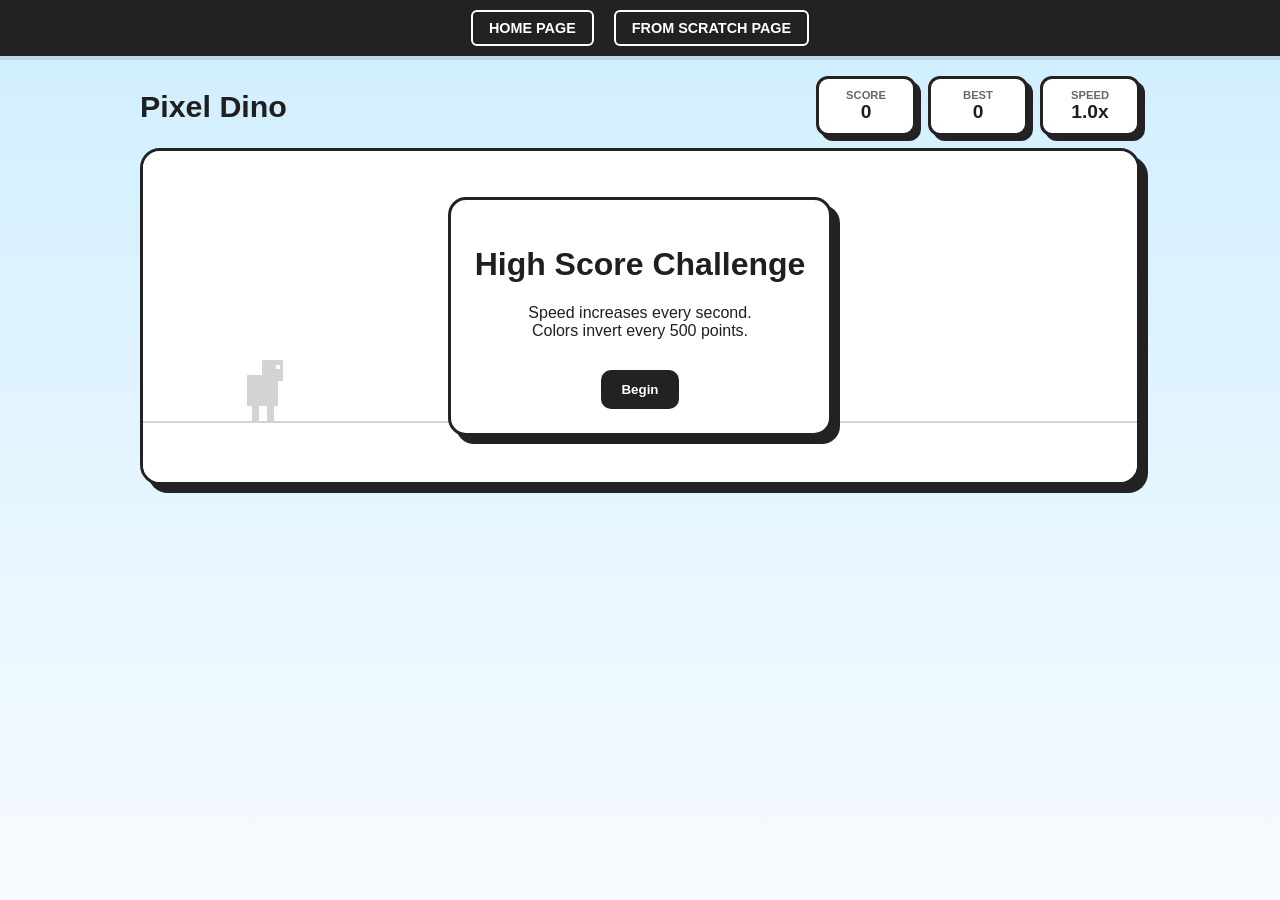
<file: AIGame.html>
<!DOCTYPE html>
<html lang="en">
<head>
  <meta charset="UTF-8" />
  <meta name="viewport" content="width=device-width, initial-scale=1.0" />
  <title>Pixel Dino Runner - High Score Edition</title>
  <style>
    * { box-sizing: border-box; transition: filter 0.5s ease; }
    
    body {
      margin: 0; font-family: Arial, sans-serif;
      background: linear-gradient(to bottom, #cfeeff, #f7fbff);
      color: #1f1f1f; min-height: 100vh;
      display: flex; flex-direction: column; align-items: center; padding: 0;
    }
    
    /* NEW NAVIGATION BAR STYLES */
    .nav-bar {
      width: 100%;
      background: #222;
      padding: 10px 20px;
      display: flex;
      justify-content: center;
      gap: 20px;
      box-shadow: 0 4px 0 rgba(0,0,0,0.1);
      z-index: 100;
      margin-bottom: 20px;
    }

    .nav-link {
      color: #fff;
      text-decoration: none;
      font-weight: 800;
      font-size: 0.9rem;
      text-transform: uppercase;
      padding: 8px 16px;
      border: 2px solid #fff;
      border-radius: 6px;
      transition: all 0.2s;
    }

    .nav-link:hover {
      background: #fff;
      color: #222;
    }

    .inverted { filter: invert(100%) hue-rotate(180deg); background: #000; }
    
    .shell { width: min(1000px, 96vw); padding-bottom: 40px; }
    .topbar { display: flex; justify-content: space-between; align-items: center; gap: 12px; flex-wrap: wrap; margin-bottom: 12px; }
    .title { font-size: 1.9rem; font-weight: 900; }
    
    .hud { display: flex; gap: 12px; }
    .hud-box { 
      min-width: 100px; 
      background: #fff; 
      border: 3px solid #222; 
      border-radius: 12px; 
      box-shadow: 5px 5px 0 #222; 
      padding: 10px; 
      text-align: center; 
    }
    .hud-label { font-size: 0.7rem; text-transform: uppercase; color: #666; font-weight: bold; }
    .hud-value { font-size: 1.2rem; font-weight: 800; }
    
    .game-wrap { position: relative; background: #fff; border: 3px solid #222; border-radius: 20px; overflow: hidden; box-shadow: 8px 8px 0 #222; }
    canvas { display: block; width: 100%; height: auto; image-rendering: pixelated; }
    
    .overlay { position: absolute; inset: 0; background: rgba(255,255,255,0.8); display: flex; align-items: center; justify-content: center; text-align: center; z-index: 10; }
    .hidden { display: none; }
    .card { max-width: 400px; background: #fff; border: 3px solid #222; border-radius: 18px; padding: 24px; box-shadow: 8px 8px 0 #222; }
    .button { margin-top: 14px; background: #222; color: #fff; border: none; padding: 12px 20px; border-radius: 10px; font-weight: 800; cursor: pointer; }
  </style>
</head>
<body>

  <nav class="nav-bar">
    <a href="index.html" class="nav-link">Home Page</a>
    <a href="FromScratch.html" class="nav-link">From Scratch Page</a>
  </nav>

  <div class="shell">
    <div class="topbar">
      <div class="title">Pixel Dino</div>
      <div class="hud">
        <div class="hud-box"> <div class="hud-label">Score</div> <div class="hud-value" id="score">0</div> </div>
        <div class="hud-box"> <div class="hud-label">Best</div> <div class="hud-value" id="bestScore">0</div> </div>
        <div class="hud-box"> <div class="hud-label">Speed</div> <div class="hud-value" id="speedDisp">1.0x</div> </div>
      </div>
    </div>
    <div class="game-wrap" id="mainGameWrap">
      <canvas id="game" width="960" height="320"></canvas>
      <div class="overlay" id="startOverlay">
        <div class="card">
          <h1>High Score Challenge</h1>
          <p>Speed increases every second.<br>Colors invert every 500 points.</p>
          <button class="button" id="startBtn">Begin</button>
        </div>
      </div>
      <div class="overlay hidden" id="gameOverOverlay">
        <div class="card">
          <h1>Game Over</h1>
          <p id="gameOverMsg"></p>
          <button class="button" id="restartBtn">Try Again (R)</button>
        </div>
      </div>
    </div>
  </div>

  <script>
    const canvas = document.getElementById("game");
    const ctx = canvas.getContext("2d");
    const scoreEl = document.getElementById("score");
    const bestEl = document.getElementById("bestScore");
    const speedEl = document.getElementById("speedDisp");
    const gameWrap = document.getElementById("mainGameWrap");

    const WIDTH = 960, HEIGHT = 320, GROUND_LINE = 262;
    const GRAVITY = 0.8, JUMP_FORCE = -15;
    const D_W = 52, D_H = 60;
    const SHRINK_SCALE = 0.6;

    let highVal = localStorage.getItem("dinoHighScore") || 0;
    bestEl.textContent = highVal;

    let state = { started: false, gameOver: false, score: 0, speed: 8, spawnTimer: 0, isInverted: false };
    let dino = { x: 90, y: GROUND_LINE - D_H, vy: 0, grounded: true, shrinking: false, runFrame: 0 };
    let obstacles = [];

    let audioCtx = null;
    function beep(f, d, t="square") {
      if(!audioCtx) audioCtx = new (window.AudioContext || window.webkitAudioContext)();
      if(audioCtx.state === 'suspended') audioCtx.resume();
      const o = audioCtx.createOscillator(), g = audioCtx.createGain();
      o.type = t; o.frequency.setValueAtTime(f, audioCtx.currentTime);
      g.gain.exponentialRampToValueAtTime(0.0001, audioCtx.currentTime + d);
      o.connect(g); g.connect(audioCtx.destination);
      o.start(); o.stop(audioCtx.currentTime + d);
    }

    function resetGame() {
      state = { started: true, gameOver: false, score: 0, speed: 8, spawnTimer: 40, isInverted: false };
      dino = { x: 90, y: GROUND_LINE - D_H, vy: 0, grounded: true, shrinking: false, runFrame: 0 };
      obstacles = [];
      gameWrap.classList.remove("inverted");
      document.body.classList.remove("inverted");
      document.getElementById("startOverlay").classList.add("hidden");
      document.getElementById("gameOverOverlay").classList.add("hidden");
    }

    function update() {
      if (!state.started || state.gameOver) return;

      state.score += 0.15;
      state.speed += 0.0015; 
      
      const shouldBeInverted = Math.floor(state.score / 500) % 2 === 1;
      if (shouldBeInverted !== state.isInverted) {
        state.isInverted = shouldBeInverted;
        if(state.isInverted) {
            gameWrap.classList.add("inverted");
            document.body.classList.add("inverted");
            beep(600, 0.2);
        } else {
            gameWrap.classList.remove("inverted");
            document.body.classList.remove("inverted");
            beep(300, 0.2);
        }
      }

      const currentGravity = (dino.shrinking && !dino.grounded) ? GRAVITY * 2.5 : GRAVITY;
      dino.vy += currentGravity;
      dino.y += dino.vy;

      const currentH = dino.shrinking ? D_H * SHRINK_SCALE : D_H;
      if (dino.y > GROUND_LINE - currentH) {
        dino.y = GROUND_LINE - currentH;
        dino.vy = 0;
        dino.grounded = true;
      } else {
        dino.grounded = false;
      }
      if (dino.grounded) dino.runFrame += (0.2 + (state.speed * 0.01));

      state.spawnTimer--;
      if (state.spawnTimer <= 0) {
        const isBird = Math.random() > 0.65;
        obstacles.push({
          x: WIDTH,
          y: isBird ? GROUND_LINE - (Math.random() > 0.5 ? 85 : 40) : GROUND_LINE - 45,
          w: isBird ? 35 : 25 + Math.random() * 20,
          h: isBird ? 22 : 40 + Math.random() * 20,
          type: isBird ? "bird" : "cactus"
        });
        state.spawnTimer = Math.max(25, (60 + Math.random() * 40) - (state.speed * 1.5));
      }

      obstacles.forEach((o, i) => {
        o.x -= state.speed;
        const dw = dino.shrinking ? D_W * SHRINK_SCALE : D_W;
        const dh = dino.shrinking ? D_H * SHRINK_SCALE : D_H;
        
        if (dino.x < o.x + o.w && dino.x + dw > o.x && dino.y < o.y + o.h && dino.y + dh > o.y) {
          endGame();
        }
        if (o.x < -100) obstacles.splice(i, 1);
      });

      scoreEl.textContent = Math.floor(state.score);
      speedEl.textContent = (state.speed / 8).toFixed(1) + "x";
    }

    function endGame() {
      state.gameOver = true;
      beep(100, 0.5, "sawtooth");
      
      const finalScore = Math.floor(state.score);
      if (finalScore > highVal) {
        highVal = finalScore;
        localStorage.setItem("dinoHighScore", highVal);
        bestEl.textContent = highVal;
        document.getElementById("gameOverMsg").textContent = "New High Score: " + finalScore + "!";
      } else {
        document.getElementById("gameOverMsg").textContent = "Score: " + finalScore;
      }
      
      document.getElementById("gameOverOverlay").classList.remove("hidden");
    }

    function draw() {
      ctx.clearRect(0, 0, WIDTH, HEIGHT);
      
      ctx.strokeStyle = "#222"; ctx.lineWidth = 2;
      ctx.beginPath(); ctx.moveTo(0, GROUND_LINE); ctx.lineTo(WIDTH, GROUND_LINE); ctx.stroke();

      ctx.save();
      if (dino.shrinking) {
        ctx.translate(dino.x, GROUND_LINE);
        ctx.scale(SHRINK_SCALE, SHRINK_SCALE);
        ctx.translate(-dino.x, -GROUND_LINE);
      }
      
      const dy = dino.shrinking ? (dino.y / SHRINK_SCALE) - (GROUND_LINE * (1/SHRINK_SCALE - 1)) : dino.y;
      ctx.fillStyle = "#222";
      ctx.fillRect(dino.x + 10, dy + 15, 30, 30);
      ctx.fillRect(dino.x + 25, dy, 20, 20);
      ctx.fillStyle = "#fff"; ctx.fillRect(dino.x + 38, dy + 5, 4, 4); 
      
      ctx.fillStyle = "#222";
      const swing = Math.sin(dino.runFrame) * 10;
      ctx.fillRect(dino.x + 15 + (dino.grounded ? swing : 0), dy + 45, 7, 15);
      ctx.fillRect(dino.x + 30 - (dino.grounded ? swing : 0), dy + 45, 7, 15);
      ctx.restore();

      obstacles.forEach(o => {
        ctx.fillStyle = o.type === "cactus" ? "#1f7a35" : "#e63946";
        ctx.fillRect(o.x, o.y, o.w, o.h);
      });
    }

    function loop() { update(); draw(); requestAnimationFrame(loop); }

    window.addEventListener("keydown", e => {
      if ((e.code === "Space" || e.code === "ArrowUp" || e.code === "KeyW") && dino.grounded && !state.gameOver) {
        dino.vy = JUMP_FORCE; dino.grounded = false; beep(400, 0.1);
      }
      if (e.code === "ArrowDown" || e.code === "KeyS") dino.shrinking = true;
      if (e.code === "KeyR" && state.gameOver) resetGame();
    });

    window.addEventListener("keyup", e => {
      if (e.code === "ArrowDown" || e.code === "KeyS") dino.shrinking = false;
    });

    document.getElementById("startBtn").onclick = resetGame;
    document.getElementById("restartBtn").onclick = resetGame;
    loop();
  </script>
</body>
</html>
</file>
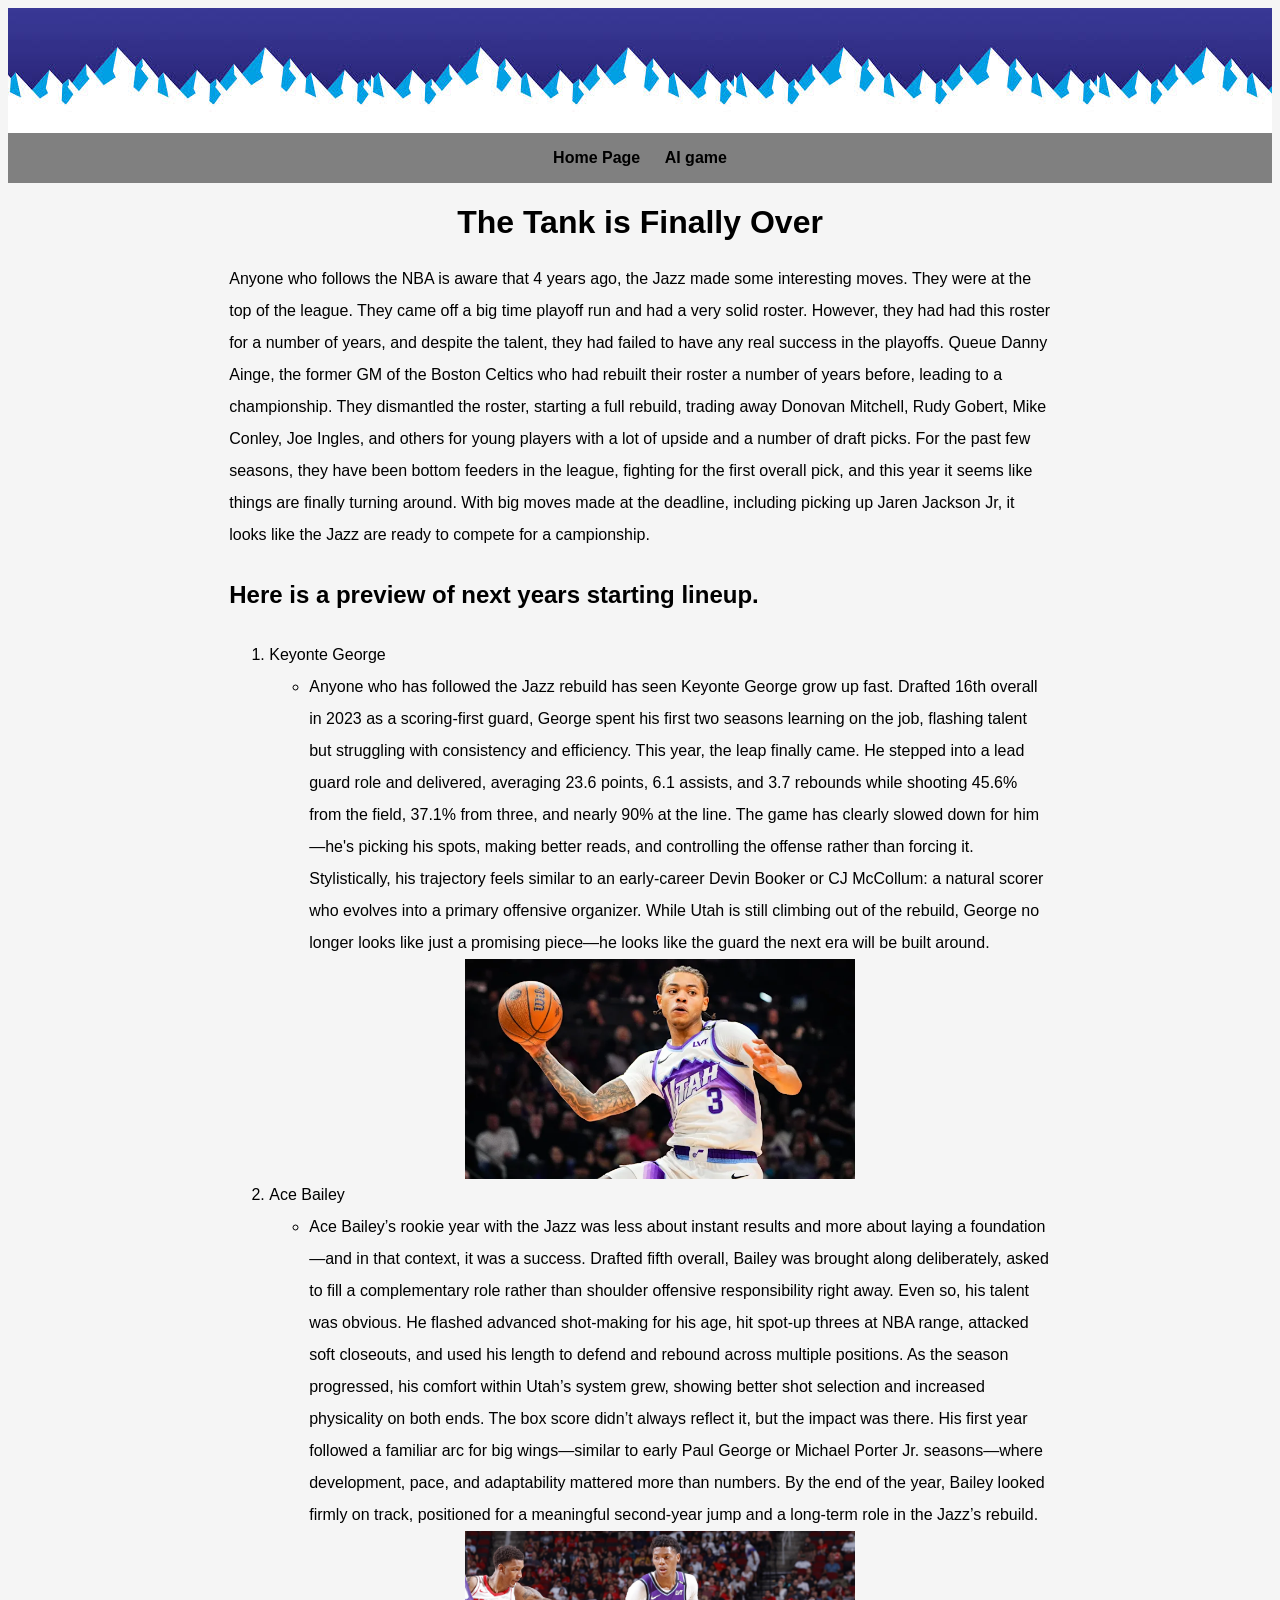
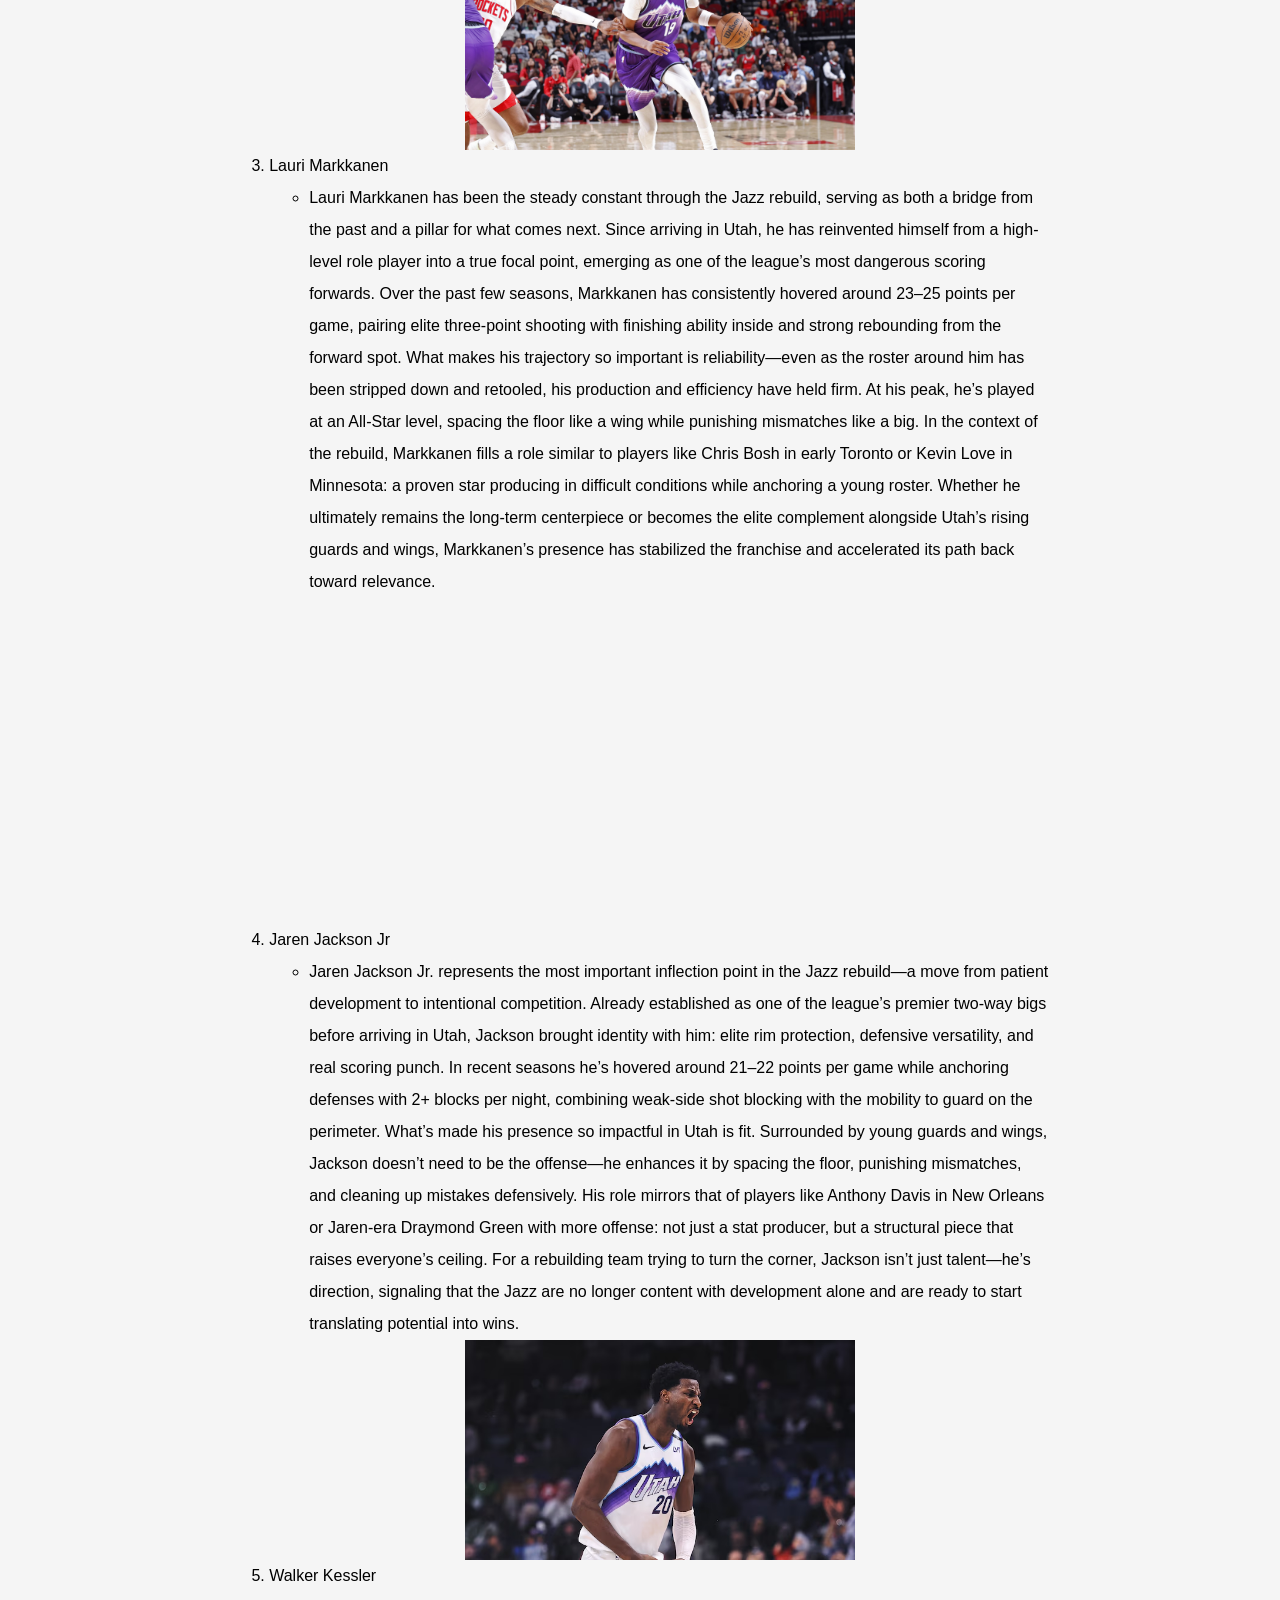
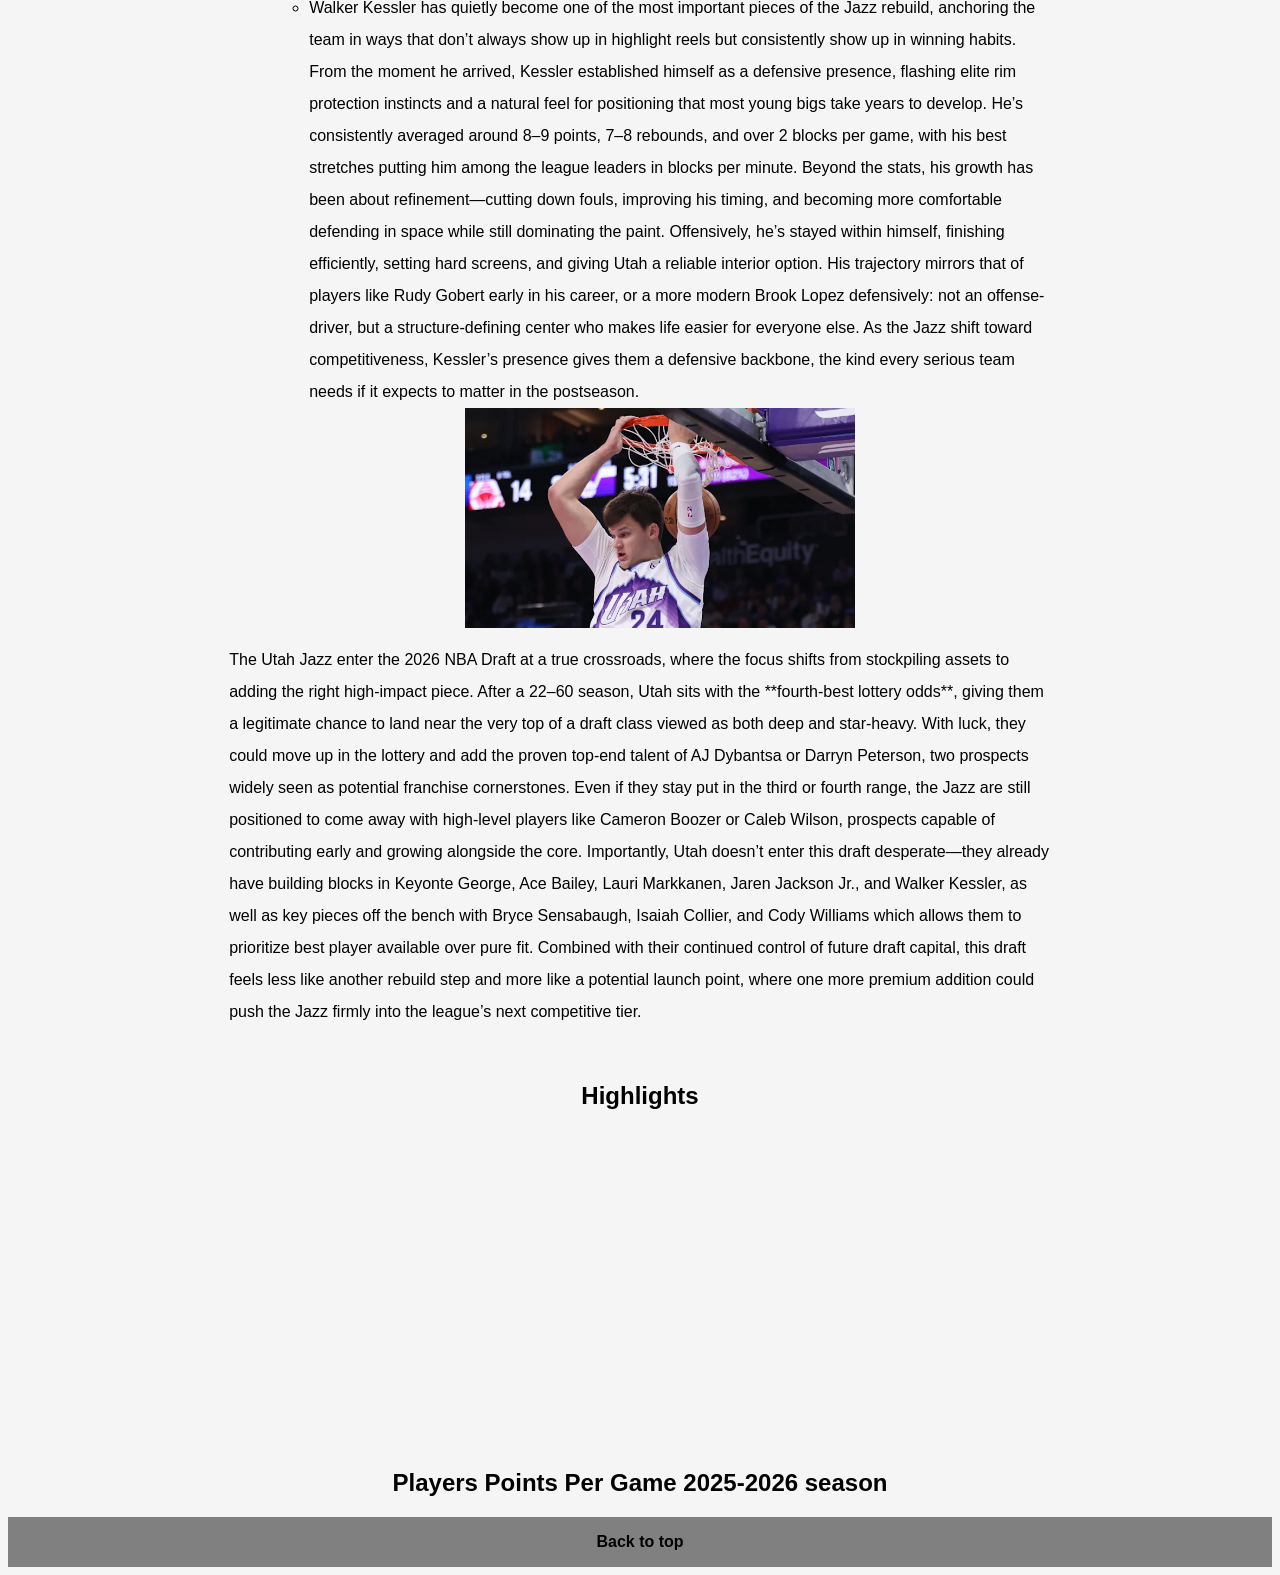
<file: FromScratch.html>
<!DOCTYPE html>
<html lang="en">
<head>
    <meta charset="UTF-8">
    <meta name="viewport" content="width=device-width, initial-scale=1.0">
    <title>From Scratch</title>
    <link rel="stylesheet" type="text/css" href="css/scratchStyles.css">
</head>
<body>
    <header  id="top" class="common Heading" style="background-image: url(assets/img/jazz\ mountains.jpeg);">
        
    </header>
    <nav class="common">
        <a href="index.html">Home Page</a>
        <a href="AIGame.html">AI game</a>
    </nav>
    <h1 class="heading">The Tank is Finally Over</h1>
    <div class="common mainBody">
        <p>
            Anyone who follows the NBA is aware that 4 years ago, the Jazz made some
            interesting moves. They were at the top of the league. They came off a big time 
            playoff run and had a very solid roster. However, they had had this roster for a 
            number of years, and despite the talent, they had failed to have any real success
            in the playoffs. Queue Danny Ainge, the former GM of the Boston Celtics who had 
            rebuilt their roster a number of years before, leading to a championship. They
            dismantled the roster, starting a full rebuild, trading away Donovan Mitchell,
            Rudy Gobert, Mike Conley, Joe Ingles, and others for young players with a lot of
            upside and a number of draft picks. For the past few seasons, they have been bottom feeders
            in the league, fighting for the first overall pick, and this year it seems like things
            are finally turning around. With big moves made at the deadline, including picking up 
            Jaren Jackson Jr, it looks like the Jazz are ready to compete for a campionship.
        </p>
        <h2>
            Here is a preview of next years starting lineup.
        </h2>
        <ol>
            <li>
                Keyonte George
                <ul>
                    <li>
                        Anyone who has followed the Jazz rebuild has seen Keyonte George grow up fast.
                        Drafted 16th overall in 2023 as a scoring-first guard, George spent his first 
                        two seasons learning on the job, flashing talent but struggling with consistency 
                        and efficiency. This year, the leap finally came. He stepped into a lead guard role 
                        and delivered, averaging 23.6 points, 6.1 assists, and 3.7 rebounds while shooting 
                        45.6% from the field, 37.1% from three, and nearly 90% at the line. The game has 
                        clearly slowed down for him—he's picking his spots, making better reads, and controlling 
                        the offense rather than forcing it. Stylistically, his trajectory feels similar to an 
                        early-career Devin Booker or CJ McCollum: a natural scorer who evolves into a primary 
                        offensive organizer. While Utah is still climbing out of the rebuild, George no longer 
                        looks like just a promising piece—he looks like the guard the next era will be built around.
                    </li>
                </ul>
                <img src="assets/img/key2.webp" alt="Keyonte George">
            </li>
            <li>
                Ace Bailey
                <ul>
                    <li>
                        Ace Bailey’s rookie year with the Jazz was less about instant results and more about laying a 
                        foundation—and in that context, it was a success. Drafted fifth overall, Bailey was brought 
                        along deliberately, asked to fill a complementary role rather than shoulder offensive responsibility 
                        right away. Even so, his talent was obvious. He flashed advanced shot-making for his age, hit spot‑up 
                        threes at NBA range, attacked soft closeouts, and used his length to defend and rebound across multiple 
                        positions. As the season progressed, his comfort within Utah’s system grew, showing better shot selection 
                        and increased physicality on both ends. The box score didn’t always reflect it, but the impact was there. 
                        His first year followed a familiar arc for big wings—similar to early Paul George or Michael Porter Jr.
                         seasons—where development, pace, and adaptability mattered more than numbers. By the end of the year, 
                         Bailey looked firmly on track, positioned for a meaningful second‑year jump and a long-term role in the 
                         Jazz’s rebuild.

                    </li>
                </ul>
                <img src="assets/img/ace.jpeg" alt="Ace Bailey">
            </li>
            <li>
                Lauri Markkanen
                <ul>
                    <li>
                        Lauri Markkanen has been the steady constant through the Jazz rebuild, serving as both a bridge from the past 
                        and a pillar for what comes next. Since arriving in Utah, he has reinvented himself from a high-level role player 
                        into a true focal point, emerging as one of the league’s most dangerous scoring forwards. Over the past few seasons, 
                        Markkanen has consistently hovered around 23–25 points per game, pairing elite three‑point shooting with finishing 
                        ability inside and strong rebounding from the forward spot. What makes his trajectory so important is reliability—even 
                        as the roster around him has been stripped down and retooled, his production and efficiency have held firm. At his peak, 
                        he’s played at an All-Star level, spacing the floor like a wing while punishing mismatches like a big. In the context 
                        of the rebuild, Markkanen fills a role similar to players like Chris Bosh in early Toronto or Kevin Love in Minnesota: a 
                        proven star producing in difficult conditions while anchoring a young roster. Whether he ultimately remains the long-term 
                        centerpiece or becomes the elite complement alongside Utah’s rising guards and wings, Markkanen’s presence has stabilized 
                        the franchise and accelerated its path back toward relevance.

                    </li>
                    <div class="video">
                        <iframe width="560" height="315" src="https://www.youtube.com/embed/dyYE4lPGm0g?si=BGHrauKOrekqwFBJ" title="YouTube video player" frameborder="0" allow="accelerometer; autoplay; clipboard-write; encrypted-media; gyroscope; picture-in-picture; web-share" referrerpolicy="strict-origin-when-cross-origin" allowfullscreen></iframe>
                    </div>
                </ul>
            </li>
            <li>
                Jaren Jackson Jr
                <ul>
                    <li>
                        Jaren Jackson Jr. represents the most important inflection point in the Jazz rebuild—a move from patient development to 
                        intentional competition. Already established as one of the league’s premier two‑way bigs before arriving in Utah, Jackson 
                        brought identity with him: elite rim protection, defensive versatility, and real scoring punch. In recent seasons he’s 
                        hovered around 21–22 points per game while anchoring defenses with 2+ blocks per night, combining weak‑side shot 
                        blocking with the mobility to guard on the perimeter. What’s made his presence so impactful in Utah is fit. Surrounded by 
                        young guards and wings, Jackson doesn’t need to be the offense—he enhances it by spacing the floor, punishing mismatches, 
                        and cleaning up mistakes defensively. His role mirrors that of players like Anthony Davis in New Orleans or Jaren-era 
                        Draymond Green with more offense: not just a stat producer, but a structural piece that raises everyone’s ceiling. For a 
                        rebuilding team trying to turn the corner, Jackson isn’t just talent—he’s direction, signaling that the Jazz are no longer 
                        content with development alone and are ready to start translating potential into wins.

                    </li>
                </ul>
                <img src="assets/img/JJJ.avif" alt="Jaren Jackson Jr">
            </li>
            <li>
                Walker Kessler
                <ul>
                    <li>
                        Walker Kessler has quietly become one of the most important pieces of the Jazz rebuild, anchoring the team in ways that 
                        don’t always show up in highlight reels but consistently show up in winning habits. From the moment he arrived, Kessler 
                        established himself as a defensive presence, flashing elite rim protection instincts and a natural feel for positioning 
                        that most young bigs take years to develop. He’s consistently averaged around 8–9 points, 7–8 rebounds, and over 2 blocks 
                        per game, with his best stretches putting him among the league leaders in blocks per minute. Beyond the stats, his growth 
                        has been about refinement—cutting down fouls, improving his timing, and becoming more comfortable defending in space while 
                        still dominating the paint. Offensively, he’s stayed within himself, finishing efficiently, setting hard screens, and giving 
                        Utah a reliable interior option. His trajectory mirrors that of players like Rudy Gobert early in his career, or a more 
                        modern Brook Lopez defensively: not an offense-driver, but a structure-defining center who makes life easier for everyone 
                        else. As the Jazz shift toward competitiveness, Kessler’s presence gives them a defensive backbone, the kind every serious 
                        team needs if it expects to matter in the postseason.
                    </li>
                </ul>
                <img src="assets/img/Walker.webp" alt="Walker Kessler">
            </li>
        </ol>
        <p>
            The Utah Jazz enter the 2026 NBA Draft at a true crossroads, where the focus shifts from stockpiling assets to adding the right 
            high‑impact piece. After a 22–60 season, Utah sits with the **fourth‑best lottery odds**, giving them a legitimate chance to 
            land near the very top of a draft class viewed as both deep and star‑heavy. With luck, they could move up in the lottery and 
            add the proven top‑end talent of AJ Dybantsa or Darryn Peterson, two prospects widely seen as potential franchise 
            cornerstones. Even if they stay put in the third or fourth range, the Jazz are still positioned to come away with high‑level 
            players like Cameron Boozer or Caleb Wilson, prospects capable of contributing early and growing alongside the core. 
            Importantly, Utah doesn’t enter this draft desperate—they already have building blocks in Keyonte George, Ace Bailey, Lauri 
            Markkanen, Jaren Jackson Jr., and Walker Kessler, as well as key pieces off the bench with Bryce Sensabaugh, Isaiah Collier, 
            and Cody Williams which allows them to prioritize best player available over pure fit. Combined 
            with their continued control of future draft capital, this draft feels less like another rebuild step and more like a potential 
            launch point, where one more premium addition could push the Jazz firmly into the league’s next competitive tier.
        </p>
    </div>
    <br>
    <div>
        <h2 class="heading">Highlights</h2>
            <div class="video">
                <iframe width="560" height="315" src="https://www.youtube.com/embed/NIM8f7h2nRM?si=kMFEnH94t-kW8YHJ" title="YouTube video player" frameborder="0" allow="accelerometer; autoplay; clipboard-write; encrypted-media; gyroscope; picture-in-picture; web-share" referrerpolicy="strict-origin-when-cross-origin" allowfullscreen></iframe>
            </div>
    </div>
    <div>
        <h2 class="heading">Players Points Per Game 2025-2026 season</h2>
        <div class="mainBody">
            <div class='tableauPlaceholder' id='viz1776532521106' style='position: relative'><noscript><a href='#'><img alt='Sheet 10 ' src='https:&#47;&#47;public.tableau.com&#47;static&#47;images&#47;Ut&#47;UtahJazzStats&#47;Sheet10&#47;1_rss.png' style='border: none' /></a></noscript><object class='tableauViz'  style='display:none;'><param name='host_url' value='https%3A%2F%2Fpublic.tableau.com%2F' /> <param name='embed_code_version' value='3' /> <param name='site_root' value='' /><param name='name' value='UtahJazzStats&#47;Sheet10' /><param name='tabs' value='no' /><param name='toolbar' value='yes' /><param name='static_image' value='https:&#47;&#47;public.tableau.com&#47;static&#47;images&#47;Ut&#47;UtahJazzStats&#47;Sheet10&#47;1.png' /> <param name='animate_transition' value='yes' /><param name='display_static_image' value='yes' /><param name='display_spinner' value='yes' /><param name='display_overlay' value='yes' /><param name='display_count' value='yes' /><param name='language' value='en-US' /><param name='filter' value='publish=yes' /></object></div>                <script type='text/javascript'>                    var divElement = document.getElementById('viz1776532521106');                    var vizElement = divElement.getElementsByTagName('object')[0];                    vizElement.style.width='100%';vizElement.style.height=(divElement.offsetWidth*0.75)+'px';                    var scriptElement = document.createElement('script');                    scriptElement.src = 'https://public.tableau.com/javascripts/api/viz_v1.js';                    vizElement.parentNode.insertBefore(scriptElement, vizElement);                </script>
        </div>
    </div>
    <footer>
         <a href="#top">Back to top</a>
    </footer>
</body>
</html>
</file>
<file: css/scratchStyles.css>
img {
  width: 50%;
}

.Heading {
  background-color: #31006F;
  text-align: center;
  color: gray;
  height: 125px;
  line-height: 125px;
}

body{
  background-color: whitesmoke;
  text-align: left;
  font-family:Arial, Helvetica, sans-serif;
}

nav {
  background-color: gray;
  text-align: center;
  height: 50px;
  line-height: 50px;
}

nav a {
  padding: 10px;
  color: black;
  text-decoration: none;
  font-size: 16px;
  font-weight: bold;
}

nav a:hover{
    background-color: #31006F;
    padding: 10px;
    overflow: hidden;
    color: white;
}

.mainBody img {
  display: block;
  margin: 0 auto;
}

.video {
    text-align: center;
}


.mainBody{
    max-width: 65%;
    line-height: 2;
    word-wrap: break-word;
    text-align: left;
    margin: 0 auto
}

.heading{
    text-align: center;
}

footer{
    text-align: center;
    background-color: gray;
    height: 50px;
    line-height: 50px;
}

footer a{
    color: black;
    font-family: Arial, Helvetica, sans-serif;
    text-decoration: none;
    font-weight: bold;
    padding: 10px;
}

footer a:hover{
    background-color: #31006F;
    color: white;
    overflow: hidden;
    padding: 10px;
}

.center{
    text-align: center;
}
</file>
